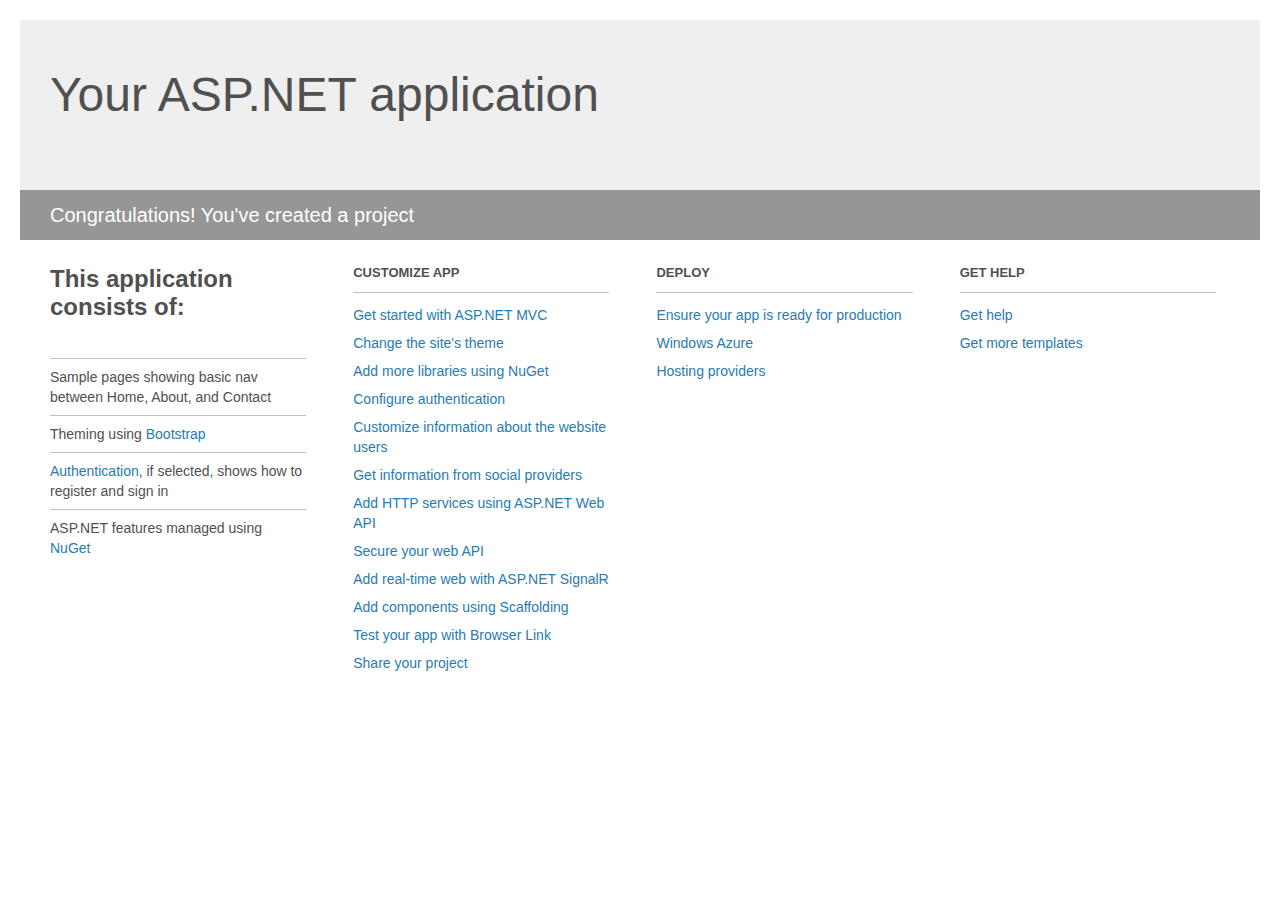
<file: Skarpline/Project_Readme.html>
﻿<!DOCTYPE html>
<html lang="en">
<head>
    <meta charset="utf-8" />
    <title>Your ASP.NET application</title>
    <style>
        body {
            background: #fff;
            color: #505050;
            font: 14px 'Segoe UI', tahoma, arial, helvetica, sans-serif;
            margin: 20px;
            padding: 0;
        }

        #header {
            background: #efefef;
            padding: 0;
        }

        h1 {
            font-size: 48px;
            font-weight: normal;
            margin: 0;
            padding: 0 30px;
            line-height: 150px;
        }

        p {
            font-size: 20px;
            color: #fff;
            background: #969696;
            padding: 0 30px;
            line-height: 50px;
        }

        #main {
            padding: 5px 30px;
        }

        .section {
            width: 21.7%;
            float: left;
            margin: 0 0 0 4%;
        }

            .section h2 {
                font-size: 13px;
                text-transform: uppercase;
                margin: 0;
                border-bottom: 1px solid silver;
                padding-bottom: 12px;
                margin-bottom: 8px;
            }

            .section.first {
                margin-left: 0;
            }

                .section.first h2 {
                    font-size: 24px;
                    text-transform: none;
                    margin-bottom: 25px;
                    border: none;
                }

                .section.first li {
                    border-top: 1px solid silver;
                    padding: 8px 0;
                }

            .section.last {
                margin-right: 0;
            }

        ul {
            list-style: none;
            padding: 0;
            margin: 0;
            line-height: 20px;
        }

        li {
            padding: 4px 0;
        }

        a {
            color: #267cb2;
            text-decoration: none;
        }

            a:hover {
                text-decoration: underline;
            }
    </style>
</head>
<body>

    <div id="header">
        <h1>Your ASP.NET application</h1>
        <p>Congratulations! You've created a project</p>
    </div>

    <div id="main">
        <div class="section first">
            <h2>This application consists of:</h2>
            <ul>
                <li>Sample pages showing basic nav between Home, About, and Contact</li>
                <li>Theming using <a href="http://go.microsoft.com/fwlink/?LinkID=320754">Bootstrap</a></li>
                <li><a href="http://go.microsoft.com/fwlink/?LinkID=320755">Authentication</a>, if selected, shows how to register and sign in</li>
                <li>ASP.NET features managed using <a href="http://go.microsoft.com/fwlink/?LinkID=320756">NuGet</a></li>
            </ul>
        </div>

        <div class="section">
            <h2>Customize app</h2>
            <ul>
                <li><a href="http://go.microsoft.com/fwlink/?LinkID=320757">Get started with ASP.NET MVC</a></li>
                <li><a href="http://go.microsoft.com/fwlink/?LinkID=320758">Change the site's theme</a></li>
                <li><a href="http://go.microsoft.com/fwlink/?LinkID=320759">Add more libraries using NuGet</a></li>
                <li><a href="http://go.microsoft.com/fwlink/?LinkID=320760">Configure authentication</a></li>
                <li><a href="http://go.microsoft.com/fwlink/?LinkID=320761">Customize information about the website users</a></li>
                <li><a href="http://go.microsoft.com/fwlink/?LinkID=320762">Get information from social providers</a></li>
                <li><a href="http://go.microsoft.com/fwlink/?LinkID=320763">Add HTTP services using ASP.NET Web API</a></li>
                <li><a href="http://go.microsoft.com/fwlink/?LinkID=320764">Secure your web API</a></li>
                <li><a href="http://go.microsoft.com/fwlink/?LinkID=320765">Add real-time web with ASP.NET SignalR</a></li>
                <li><a href="http://go.microsoft.com/fwlink/?LinkID=320766">Add components using Scaffolding</a></li>
                <li><a href="http://go.microsoft.com/fwlink/?LinkID=320767">Test your app with Browser Link</a></li>
                <li><a href="http://go.microsoft.com/fwlink/?LinkID=320768">Share your project</a></li>
            </ul>
        </div>

        <div class="section">
            <h2>Deploy</h2>
            <ul>
                <li><a href="http://go.microsoft.com/fwlink/?LinkID=320769">Ensure your app is ready for production</a></li>
                <li><a href="http://go.microsoft.com/fwlink/?LinkID=320770">Windows Azure</a></li>
                <li><a href="http://go.microsoft.com/fwlink/?LinkID=320771">Hosting providers</a></li>
            </ul>
        </div>

        <div class="section last">
            <h2>Get help</h2>
            <ul>
                <li><a href="http://go.microsoft.com/fwlink/?LinkID=320772">Get help</a></li>
                <li><a href="http://go.microsoft.com/fwlink/?LinkID=320773">Get more templates</a></li>
            </ul>
        </div>
    </div>

</body>
</html>
</file>
